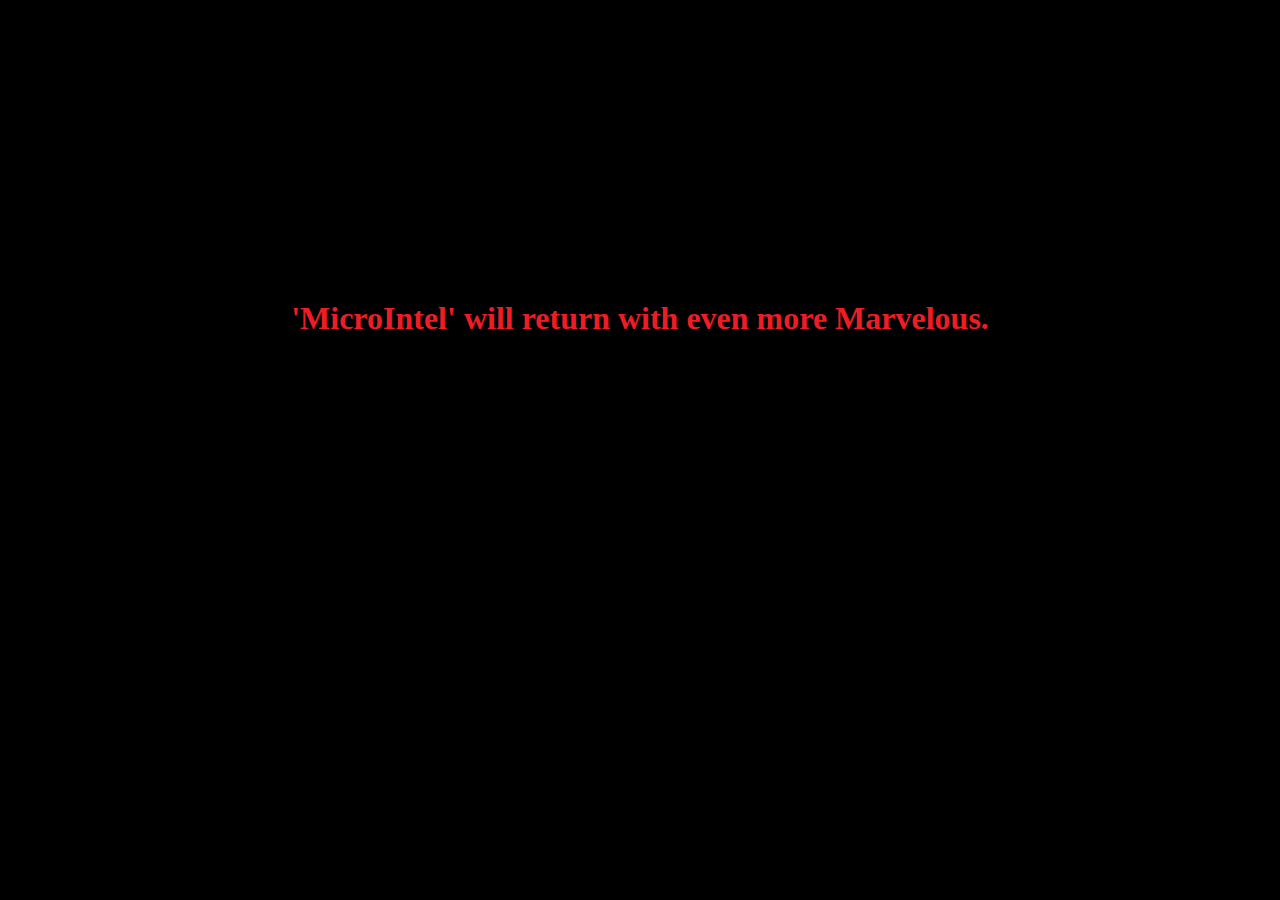
<file: index12.html>
<html>
<head>
<title>mi</title>
<style>
body{
margin-top:300px;
background-color:black;
}
h1{
color:#EC1D24;
}</style>
</head>
<body>
<center><h1><b>'MicroIntel' will return with even more Marvelous.</b></h1></center>
</body>
</html>
</file>
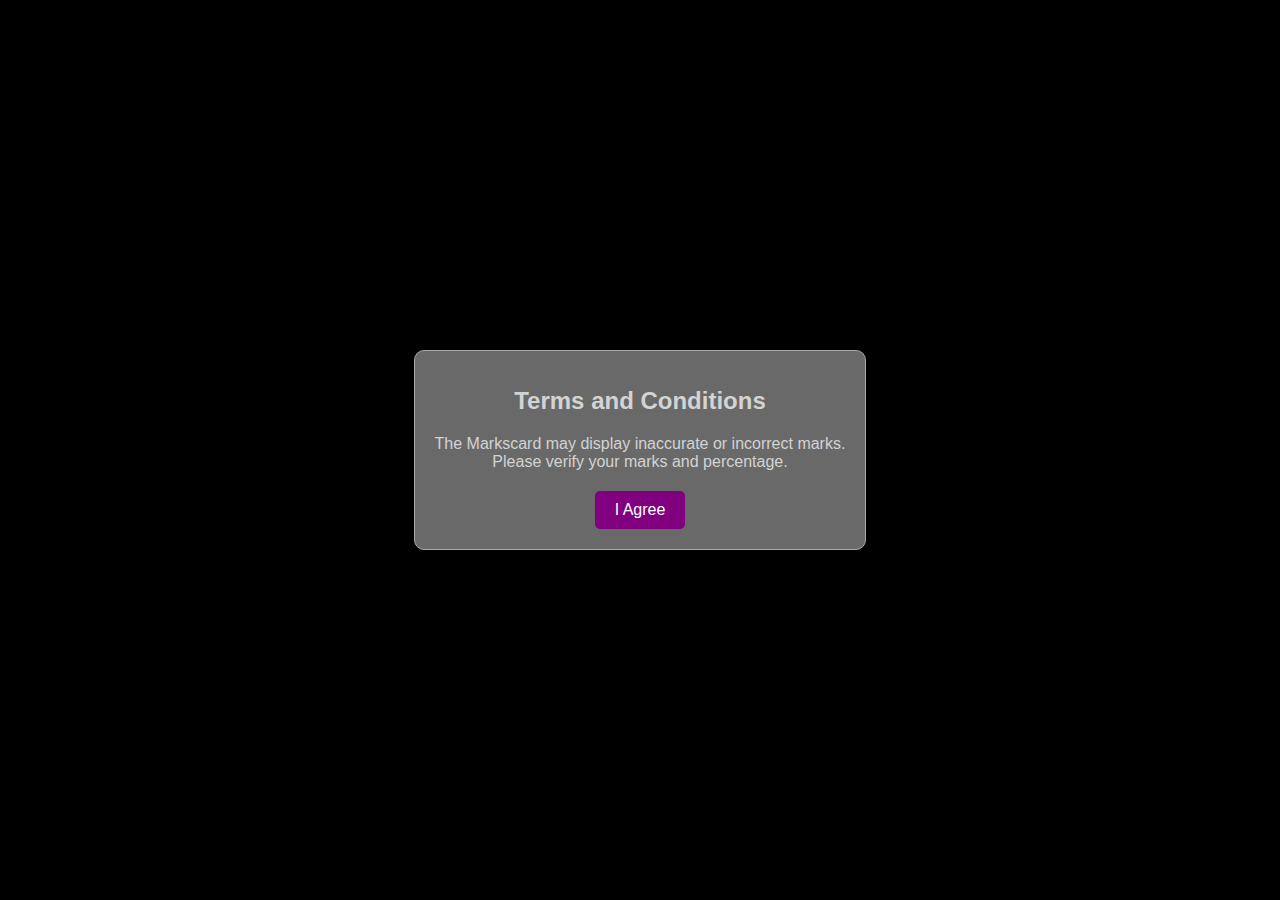
<file: dipmarkcard/dipcardgen.html>
<html>
<head>
    <meta name="viewport" content="width=device-width, initial-scale=1.0">
    <title>Terms and Conditions</title>
    <style>
        body 
        {
        background-color: black;
            color: lightgray;
            font-family: Arial, sans-serif;
            display: flex;
            justify-content: center;
            align-items: center;
            height: 100vh;
            margin: 0;
           }

        #c {
            text-align: center; padding: 20px;
            border: 1px solid darkgray;
            border-radius: 10px;
            background-color: dimgray;
        }

        #h {
            font-size: 24px;
          margin-bottom: 20px;
                }

        #m {
            font-size: 16px;  margin-bottom: 20px;
        }

        #btn { background-color: purple;
            color: white;
            border: none;
            padding: 10px 20px;
            font-size: 16px;
            border-radius: 5px;
            cursor: pointer;
        }

        #btn:hover {background-color: indigo;
        }
    </style>
</head>
<body>
    <div id="c">
   <h1 id="h">Terms and Conditions</h1>
 <p id="m">
            The Markscard may display inaccurate or incorrect marks.<br>Please verify your marks and percentage.
             </p>
        <button onclick="location.href='dsmcgen.html'" id="btn">I Agree</button>
         </div>
</body>
</html>
</file>
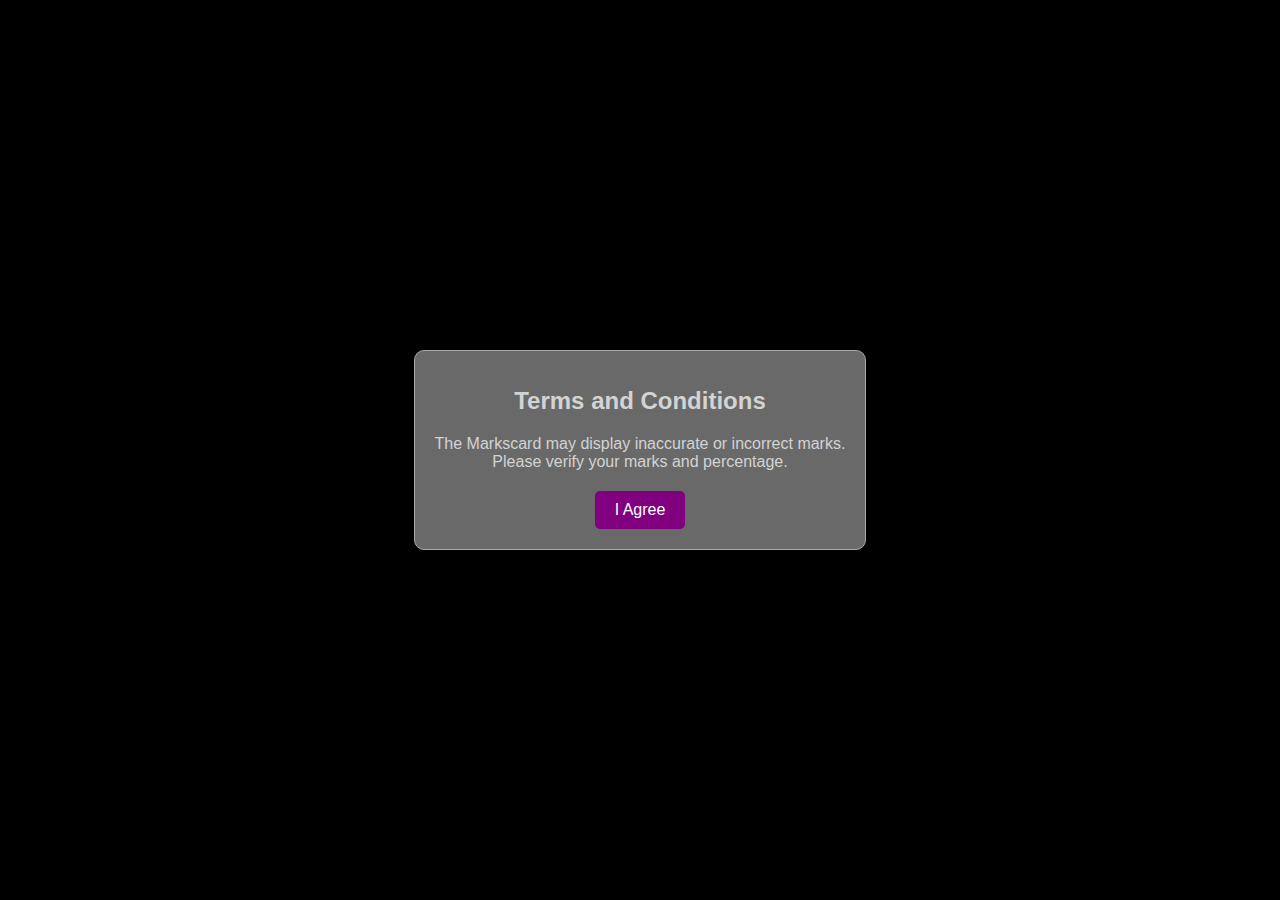
<file: dipmarkcard/dipcargen.html>
<html>
<head>
    <meta name="viewport" content="width=device-width, initial-scale=1.0">
    <title>Terms and Conditions</title>
    <style>
        body 
        {
        background-color: black;
            color: lightgray;
            font-family: Arial, sans-serif;
            display: flex;
            justify-content: center;
            align-items: center;
            height: 100vh;
            margin: 0;
           }

        #c {
            text-align: center; padding: 20px;
            border: 1px solid darkgray;
            border-radius: 10px;
            background-color: dimgray;
        }

        #h {
            font-size: 24px;
          margin-bottom: 20px;
                }

        #m {
            font-size: 16px;  margin-bottom: 20px;
        }

        #btn { background-color: purple;
            color: white;
            border: none;
            padding: 10px 20px;
            font-size: 16px;
            border-radius: 5px;
            cursor: pointer;
        }

        #btn:hover {background-color: indigo;
        }
    </style>
</head>
<body>
    <div id="c">
   <h1 id="h">Terms and Conditions</h1>
 <p id="m">
            The Markscard may display inaccurate or incorrect marks.<br>Please verify your marks and percentage.
             </p>
        <button onclick="location.href='dipmcardgen.html'" id="btn">I Agree</button>
         </div>
</body>
</html>
</file>
